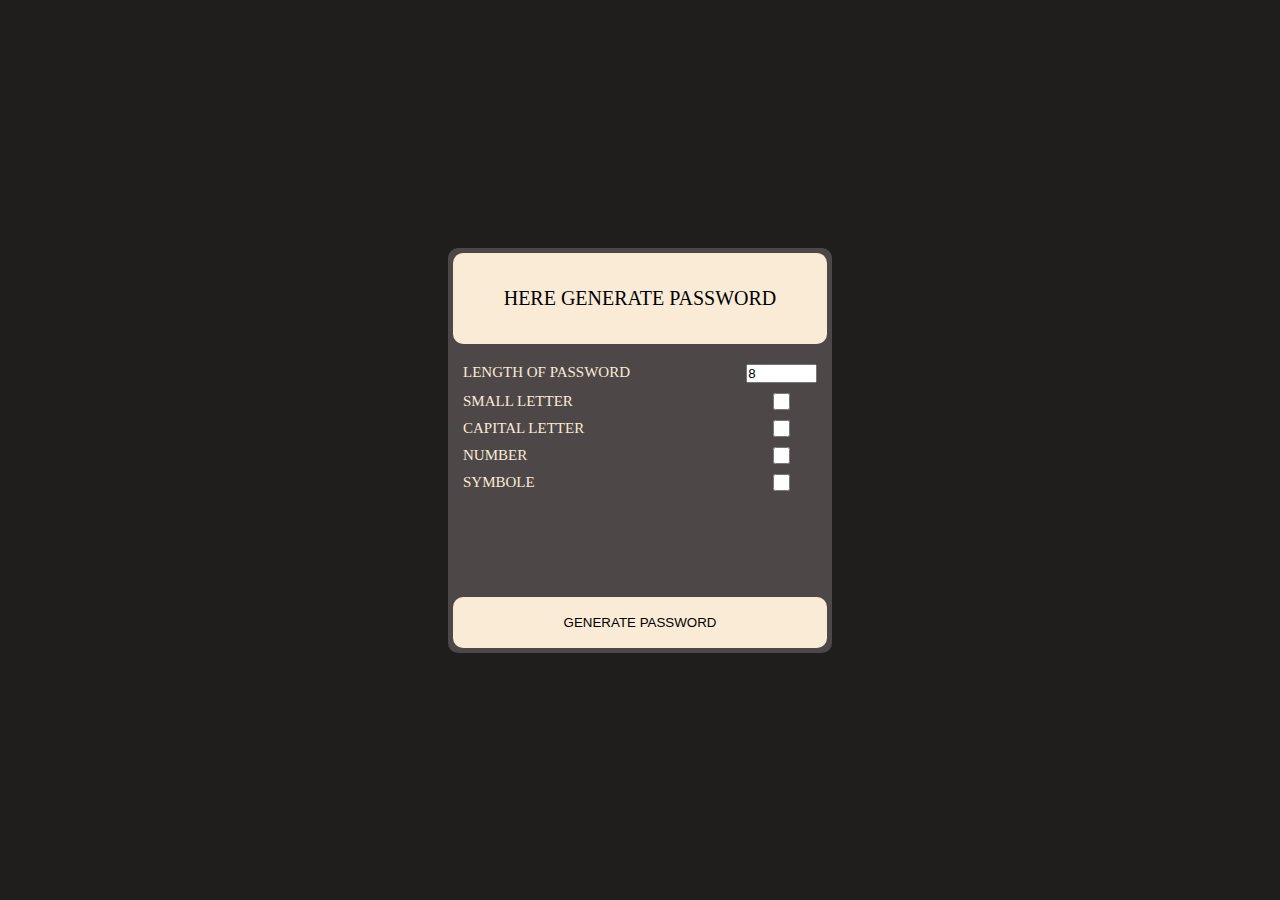
<file: index.html>
<!DOCTYPE html>
<html lang="en">
<head>
    <meta charset="UTF-8">
    <meta http-equiv="X-UA-Compatible" content="IE=edge">
    <meta name="viewport" content="width=device-width, initial-scale=1.0">
    <title>GENERATE YOUR PASSWORD</title>
    <link rel="stylesheet" href="password.css">
</head>
<body>
    <div class="main">
        <div class="box">
            <div class="row1">
                 <div id="pass">HERE GENERATE PASSWORD</div>
            </div>
            <div class="row2">
                <div>
                    <label> LENGTH OF PASSWORD  </label>
                    <input type="number" min="8" max="30" name="" id="length" value="8">
                </div>
                <div>
                    <label> SMALL LETTER </label> 
                    <input type="checkbox" name="" id="small">
                </div>
                <div>
                    <label>  CAPITAL LETTER </label>
                    <input type="checkbox" name="" id="capital">
                </div>
                <div>
                    <label> NUMBER </label> 
                    <input type="checkbox" name="" id="number">
                </div>
                <div>
                    <lable> SYMBOLE  </lable>
                    <input type="checkbox" name="" id="symbole">
                </div>
            </div>
            <div class="row3">
                <button id="btn"> GENERATE PASSWORD</button>
            </div>
        </div>
    </div>
    
</body>
<script src="password.js"></script>
</html>
</file>
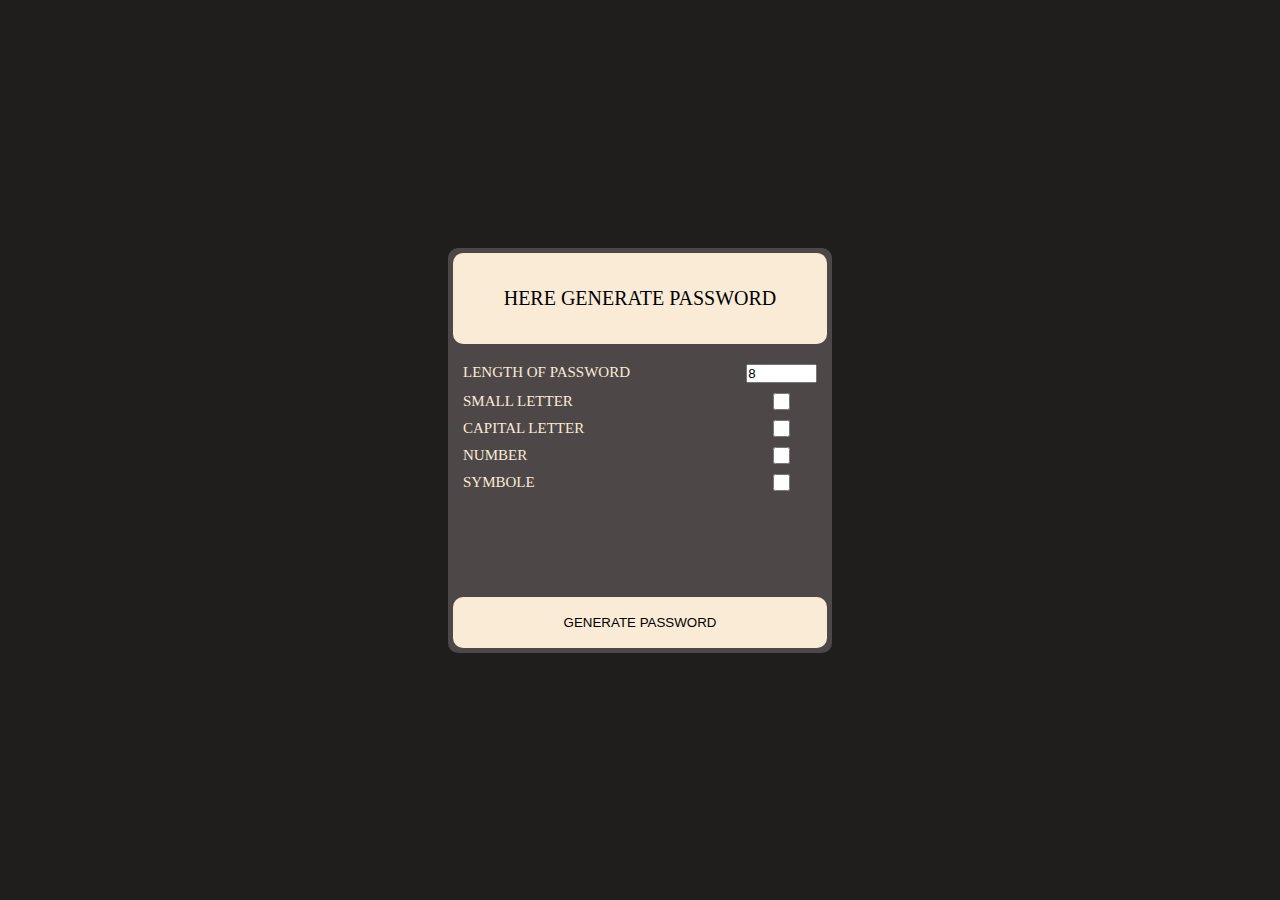
<file: index.html.html>
<!DOCTYPE html>
<html lang="en">
<head>
    <meta charset="UTF-8">
    <meta http-equiv="X-UA-Compatible" content="IE=edge">
    <meta name="viewport" content="width=device-width, initial-scale=1.0">
    <title>GENERATE YOUR PASSWORD</title>
    <link rel="stylesheet" href="password.css">
</head>
<body>
    <div class="main">
        <div class="box">
            <div class="row1">
                 <div id="pass">HERE GENERATE PASSWORD</div>
            </div>
            <div class="row2">
                <div>
                    <label> LENGTH OF PASSWORD  </label>
                    <input type="number" min="8" max="30" name="" id="length" value="8">
                </div>
                <div>
                    <label> SMALL LETTER </label> 
                    <input type="checkbox" name="" id="small">
                </div>
                <div>
                    <label>  CAPITAL LETTER </label>
                    <input type="checkbox" name="" id="capital">
                </div>
                <div>
                    <label> NUMBER </label> 
                    <input type="checkbox" name="" id="number">
                </div>
                <div>
                    <lable> SYMBOLE  </lable>
                    <input type="checkbox" name="" id="symbole">
                </div>
            </div>
            <div class="row3">
                <button id="btn"> GENERATE PASSWORD</button>
            </div>
        </div>
    </div>
    
</body>
<script src="password.js"></script>
</html>
</file>
<file: password.css>
*{
    margin: 0px;
    padding: 0px;
    box-sizing: border-box;
}

.main{
    height: 100vh;
    width: 100vw;
    background-color: rgb(32, 29, 29);
    display: flex;
    justify-content: center;
    align-items: center;
}

.box{
    min-height:45vh;
    min-width:30vw;
    background-color: rgba(82, 76, 76, 0.9);
    display: grid;
    grid-template-rows:25% 60% auto;
    border-radius: 10px;

}


.row1{
    background-color: antiquewhite;
    display: flex;
    align-items: center;
    justify-content: center;
    font-size: 20px;
    margin: 5px;
    border-radius:10px;
}

.row3{
    display: flex;
    align-items: center;
    justify-content: center;
    font-size: 25px;
    margin: 5px;
   
}
button{
    width: 100%;
    height:100%;
    background-color: antiquewhite;
    border:transparent;
    border-radius:10px;
}

.row2{
    display: flex;
    flex-direction: column;
    margin: 15px;
    font-size: 15px;
    row-gap: 10px;
    color: antiquewhite;
}

.row2 div{
    display:grid;
    grid-template-columns:80% auto;
}
</file>
